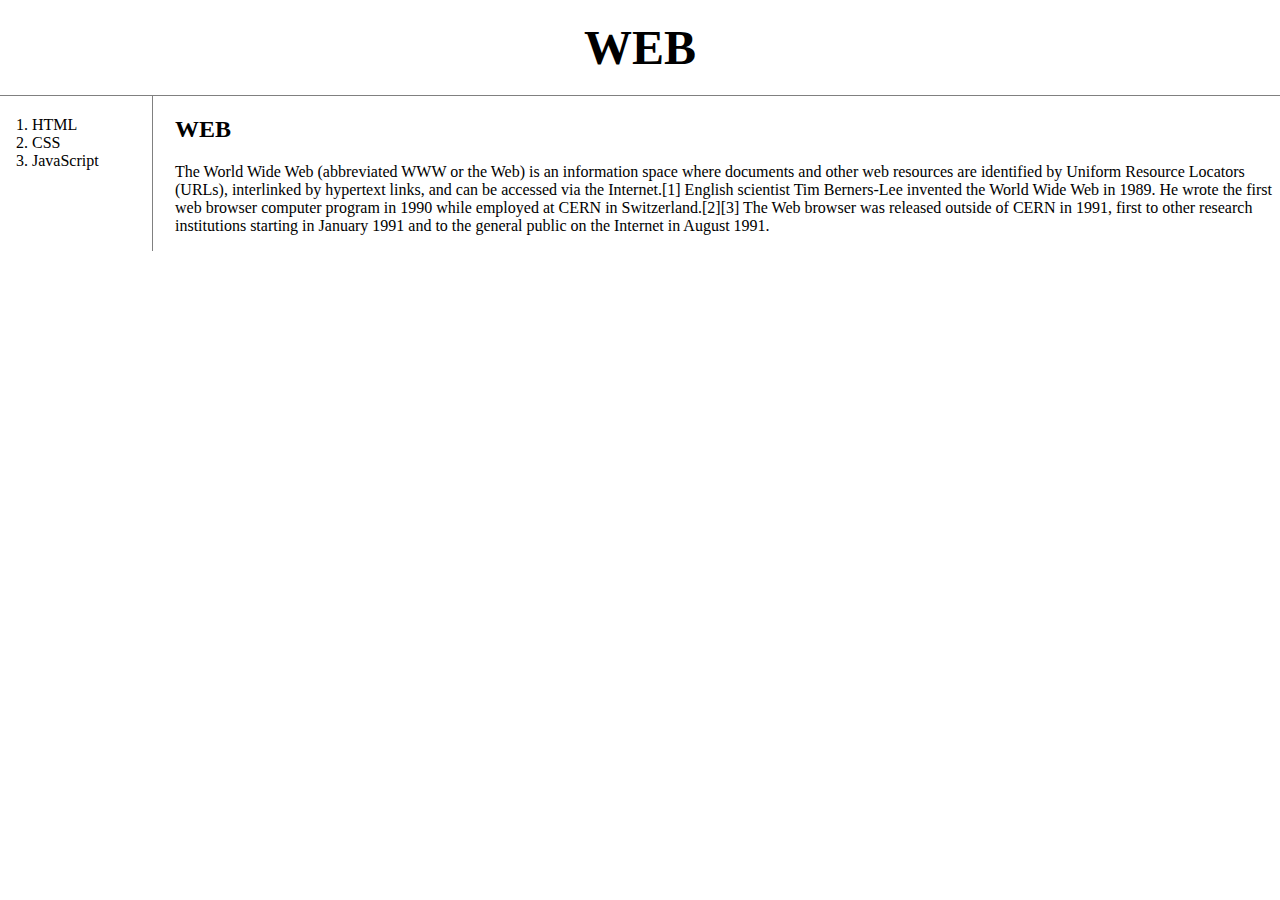
<file: index.html>
<!doctype html>
<html>
    <head>
        <title>WEB1 - html</title>
        <meta charset="utf-8">
        <link rel="stylesheet" href="style.css">
    </head>

    <body>
        <h1><a href = "index.html">WEB</a></h1>
        <div id="grid">
            <ol>
                <li><a href = "1.html">HTML</a></li>
                <li><a href = "2.html">CSS</a></li>
                <li><a href = "3.html">JavaScript</a></li>
            </ol>
            <!--
            <ol>
                <li><a href = "1.html"><font color = "red">HTML</font></a></li>
                <li><a href = "2.html"><font color = "red">CSS</font></a></li>
                <li><a href = "3.html"><font color = "red">JavaScript</font></a></li>
            </ol>
            -->
            <div id="article">
                <h2>WEB</h2>
                <p>
                    The World Wide Web (abbreviated WWW or the Web) is an information space where documents and other web resources are identified by Uniform Resource Locators (URLs), interlinked by hypertext links, and can be accessed via the Internet.[1] English scientist Tim Berners-Lee invented the World Wide Web in 1989. He wrote the first web browser computer program in 1990 while employed at CERN in Switzerland.[2][3] The Web browser was released outside of CERN in 1991, first to other research institutions starting in January 1991 and to the general public on the Internet in August 1991.
                </p>
            </div>
        </div>
        <p>
            <div id="disqus_thread"></div>
            <script>
            /**
            *  RECOMMENDED CONFIGURATION VARIABLES: EDIT AND UNCOMMENT THE SECTION BELOW TO INSERT DYNAMIC VALUES FROM YOUR PLATFORM OR CMS.
            *  LEARN WHY DEFINING THESE VARIABLES IS IMPORTANT: https://disqus.com/admin/universalcode/#configuration-variables    */
            /*
            var disqus_config = function () {
            this.page.url = PAGE_URL;  // Replace PAGE_URL with your page's canonical URL variable
            this.page.identifier = PAGE_IDENTIFIER; // Replace PAGE_IDENTIFIER with your page's unique identifier variable
            };
            */
            (function() { // DON'T EDIT BELOW THIS LINE
            var d = document, s = d.createElement('script');
            s.src = 'https://web1-fczh4tszng.disqus.com/embed.js';
            s.setAttribute('data-timestamp', +new Date());
            (d.head || d.body).appendChild(s);
            })();
            </script>
            <noscript>Please enable JavaScript to view the <a href="https://disqus.com/?ref_noscript">comments powered by Disqus.</a></noscript>
        </p>
        <!--Start of Tawk.to Script-->
        <script type="text/javascript">
            var Tawk_API=Tawk_API||{}, Tawk_LoadStart=new Date();
            (function(){
            var s1=document.createElement("script"),s0=document.getElementsByTagName("script")[0];
            s1.async=true;
            s1.src='https://embed.tawk.to/65b121670ff6374032c462ed/1hktukvn3';
            s1.charset='UTF-8';
            s1.setAttribute('crossorigin','*');
            s0.parentNode.insertBefore(s1,s0);
            })();
            </script>
        <!--End of Tawk.to Script-->
    </body>
</html>
</file>
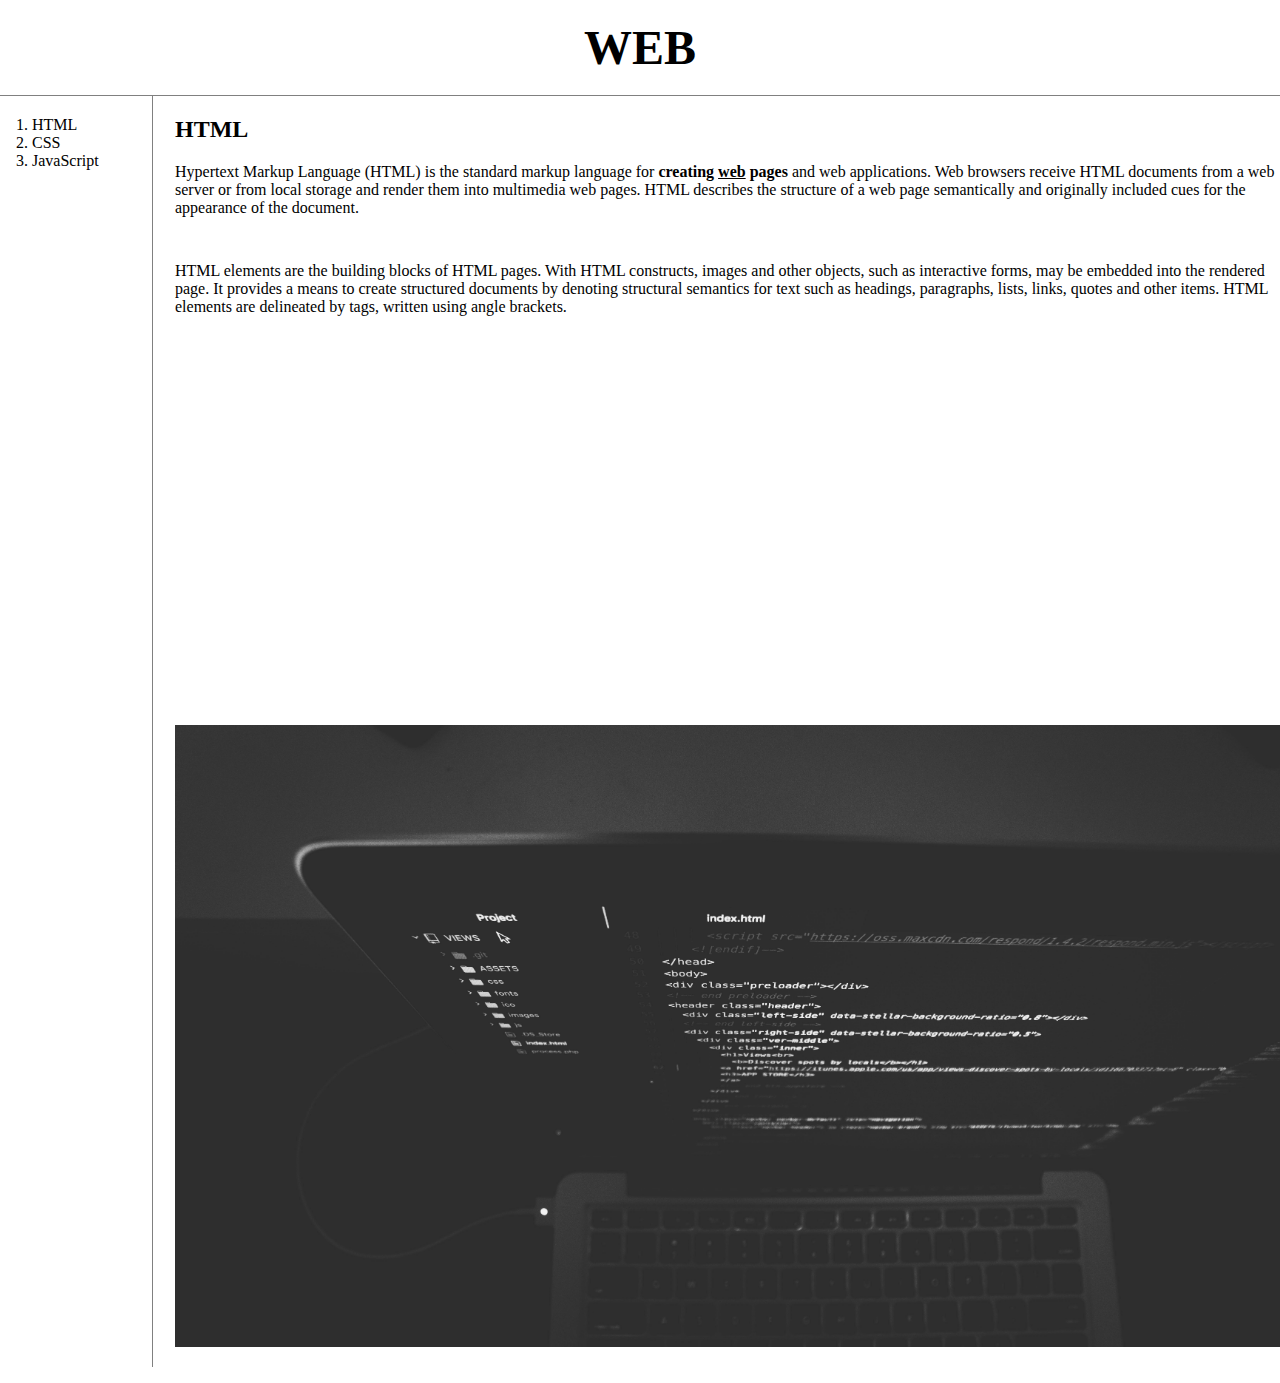
<file: 1.html>
<!doctype html>
<html>
    <head>
        <title>WEB1 - html</title>
        <meta charset="utf-8">
        <link rel="stylesheet" href="style.css">
    </head>

    <body>
        <h1><a href = "index.html"> WEB</a></h1>
        <div id="grid">
            <ol>
                <li><a href = "1.html">HTML</a></li>
                <li><a href = "2.html">CSS</a></li>
                <li><a href = "3.html">JavaScript</a></li>
            </ol>
            <!--
            <ol>
                <li><a href = "1.html"><font color = "red">HTML</font></a></li>
                <li><a href = "2.html"><font color = "red">CSS</font></a></li>
                <li><a href = "3.html"><font color = "red">JavaScript</font></a></li>
            </ol>
            -->
            <div id="article">
                <h2>HTML</h2>
                <p>
                    <a href = "https://www.w3.org/TR/html5/" target = "_blank" title = "html5 specification">
                    Hypertext Markup Language (HTML)</a> is the standard markup language for <strong>creating <u>web</u> pages</strong> and web applications.
                    Web browsers receive HTML documents from a web server or from local storage and render them into multimedia web pages. HTML describes the structure of a web page semantically and originally included cues for the appearance of the document.
                </p>
                <p style="margin-top: 45px;">
                HTML elements are the building blocks of HTML pages. With HTML constructs, images and other objects, such as interactive forms, may be embedded into the rendered page. It provides a means to create structured documents by denoting structural semantics for text such as headings, paragraphs, lists, links, quotes and other items. HTML elements are delineated by tags, written using angle brackets.</p>
                <p style="margin-top: 45px">
                    <iframe width="560" height="315" src="https://www.youtube.com/embed/7yvub_87e4g?si=2faYmQ5ZhDZ_iLF7" title="YouTube video player" frameborder="0" allow="accelerometer; autoplay; clipboard-write; encrypted-media; gyroscope; picture-in-picture; web-share" allowfullscreen></iframe>
                    <img src = "html 실습 이미지 2.jpeg" width="100%" style="margin-top: 45px">
                </p>
            </div>
        </div>

        <p>
            <div id="disqus_thread"></div>
            <script>
            /**
            *  RECOMMENDED CONFIGURATION VARIABLES: EDIT AND UNCOMMENT THE SECTION BELOW TO INSERT DYNAMIC VALUES FROM YOUR PLATFORM OR CMS.
            *  LEARN WHY DEFINING THESE VARIABLES IS IMPORTANT: https://disqus.com/admin/universalcode/#configuration-variables    */
            /*
            var disqus_config = function () {
            this.page.url = PAGE_URL;  // Replace PAGE_URL with your page's canonical URL variable
            this.page.identifier = PAGE_IDENTIFIER; // Replace PAGE_IDENTIFIER with your page's unique identifier variable
            };
            */
            (function() { // DON'T EDIT BELOW THIS LINE
            var d = document, s = d.createElement('script');
            s.src = 'https://web1-fczh4tszng.disqus.com/embed.js';
            s.setAttribute('data-timestamp', +new Date());
            (d.head || d.body).appendChild(s);
            })();
            </script>
            <noscript>Please enable JavaScript to view the <a href="https://disqus.com/?ref_noscript">comments powered by Disqus.</a></noscript>
        </p>
    </body>
</html>
</file>
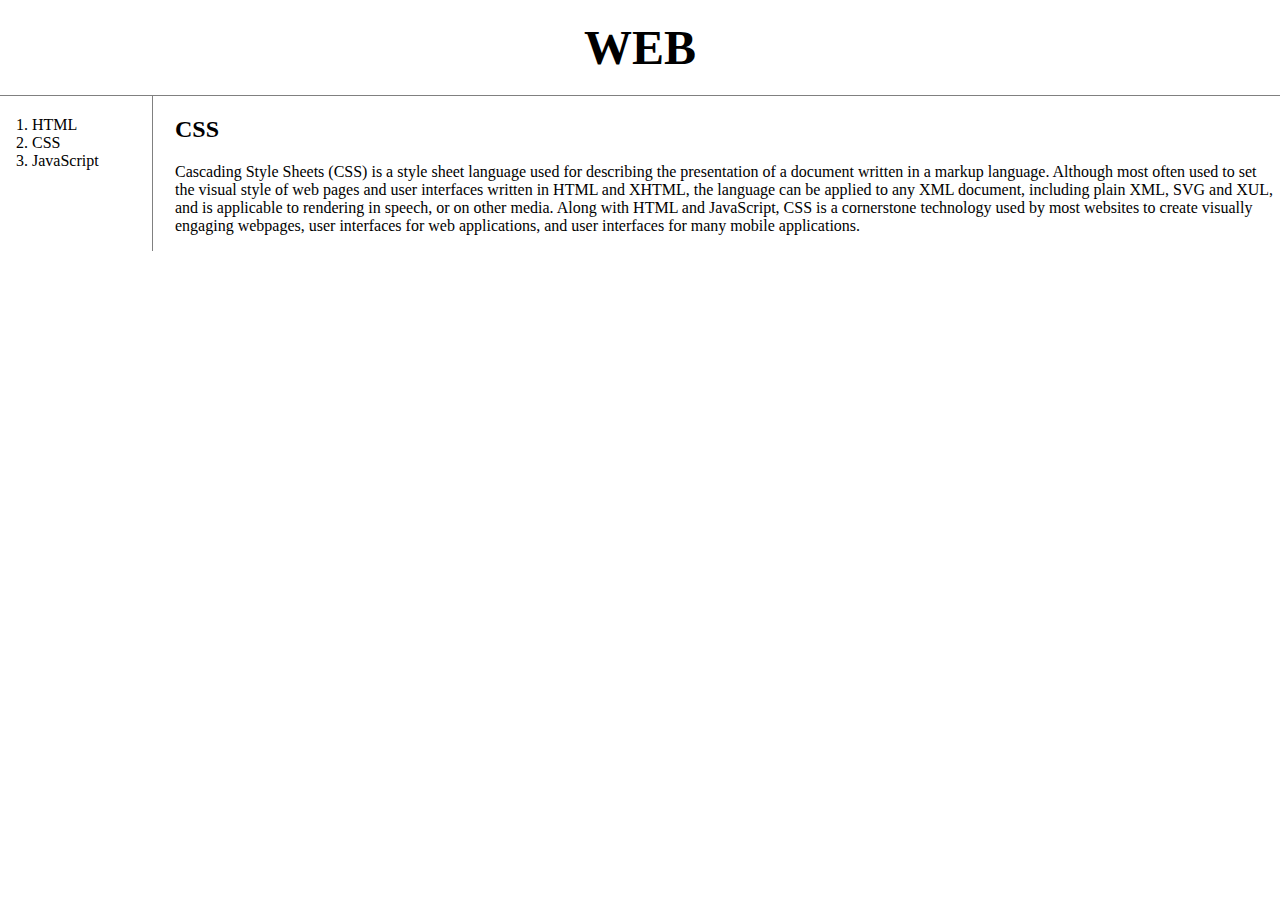
<file: 2.html>
<!doctype html>
<html>
    <head>
        <title>WEB1 - html</title>
        <meta charset="utf-8">
        <link rel="stylesheet" href="style.css">
    </head>

    <body>
        <h1><a href = "index.html"> WEB</a></h1>
        <div id="grid">
            <ol>
                <li><a href = "1.html">HTML</a></li>
                <li><a href = "2.html">CSS</a></li>
                <li><a href = "3.html">JavaScript</a></li>
            </ol>
            <!--
                <ol>
                    <li><a href = "1.html"><font color = "red">HTML</font></a></li>
                    <li><a href = "2.html"><font color = "red">CSS</font></a></li>
                    <li><a href = "3.html"><font color = "red">JavaScript</font></a></li>
                </ol>
            -->

            <div id="article">
                <h2>CSS</h2>
                <p>
                Cascading Style Sheets (CSS) is a style sheet language used for describing the presentation of a document written in a markup language. Although most often used to set the visual style of web pages and user interfaces written in HTML and XHTML, the language can be applied to any XML document, including plain XML, SVG and XUL, and is applicable to rendering in speech, or on other media. Along with HTML and JavaScript, CSS is a cornerstone technology used by most websites to create visually engaging webpages, user interfaces for web applications, and user interfaces for many mobile applications.
                </p>
            </div>
        </div>

    <p>
        <div id="disqus_thread"></div>
        <script>
        /**
        *  RECOMMENDED CONFIGURATION VARIABLES: EDIT AND UNCOMMENT THE SECTION BELOW TO INSERT DYNAMIC VALUES FROM YOUR PLATFORM OR CMS.
        *  LEARN WHY DEFINING THESE VARIABLES IS IMPORTANT: https://disqus.com/admin/universalcode/#configuration-variables    */
        /*
        var disqus_config = function () {
        this.page.url = PAGE_URL;  // Replace PAGE_URL with your page's canonical URL variable
        this.page.identifier = PAGE_IDENTIFIER; // Replace PAGE_IDENTIFIER with your page's unique identifier variable
        };
        */
        (function() { // DON'T EDIT BELOW THIS LINE
        var d = document, s = d.createElement('script');
        s.src = 'https://web1-fczh4tszng.disqus.com/embed.js';
        s.setAttribute('data-timestamp', +new Date());
        (d.head || d.body).appendChild(s);
        })();
        </script>
        <noscript>Please enable JavaScript to view the <a href="https://disqus.com/?ref_noscript">comments powered by Disqus.</a></noscript>
    </p>
    </body>
</html>
</file>
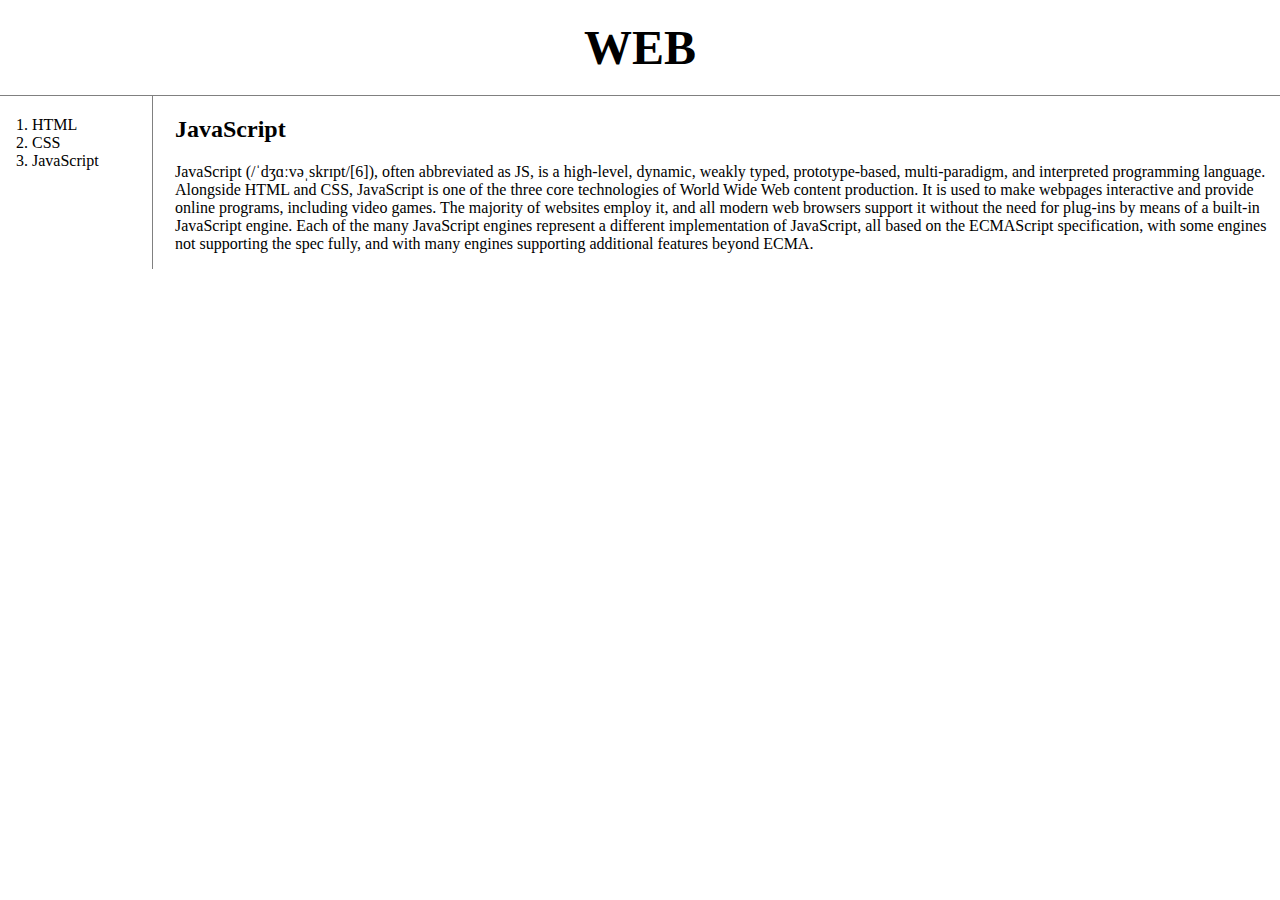
<file: 3.html>
<!doctype html>
<html>
    <head>
        <title>WEB1 - html</title>
        <meta charset="utf-8">
        <link rel="stylesheet" href="style.css">
    </head>

    <body>
        <h1><a href = "index.html"> WEB</a></h1>
        <div id="grid">
            <ol>
                <li><a href = "1.html">HTML</a></li>
                <li><a href = "2.html">CSS</a></li>
                <li><a href = "3.html">JavaScript</a></li>
            </ol>
            <!--
            <ol>
                <li><a href = "1.html"><font color = "red">HTML</font></a></li>
                <li><a href = "2.html"><font color = "red">CSS</font></a></li>
                <li><a href = "3.html"><font color = "red">JavaScript</font></a></li>
            </ol>
            -->
            <div id="article">
                <h2>JavaScript</h2>
                <p>
                    JavaScript (/ˈdʒɑːvəˌskrɪpt/[6]), often abbreviated as JS, is a high-level, dynamic, weakly typed, prototype-based, multi-paradigm, and interpreted programming language. Alongside HTML and CSS, JavaScript is one of the three core technologies of World Wide Web content production. It is used to make webpages interactive and provide online programs, including video games. The majority of websites employ it, and all modern web browsers support it without the need for plug-ins by means of a built-in JavaScript engine. Each of the many JavaScript engines represent a different implementation of JavaScript, all based on the ECMAScript specification, with some engines not supporting the spec fully, and with many engines supporting additional features beyond ECMA.
                </p>
            </div>
        </div>
        <p>
            <div id="disqus_thread"></div>
            <script>
            /**
            *  RECOMMENDED CONFIGURATION VARIABLES: EDIT AND UNCOMMENT THE SECTION BELOW TO INSERT DYNAMIC VALUES FROM YOUR PLATFORM OR CMS.
            *  LEARN WHY DEFINING THESE VARIABLES IS IMPORTANT: https://disqus.com/admin/universalcode/#configuration-variables    */
            /*
            var disqus_config = function () {
            this.page.url = PAGE_URL;  // Replace PAGE_URL with your page's canonical URL variable
            this.page.identifier = PAGE_IDENTIFIER; // Replace PAGE_IDENTIFIER with your page's unique identifier variable
            };
            */
            (function() { // DON'T EDIT BELOW THIS LINE
            var d = document, s = d.createElement('script');
            s.src = 'https://web1-fczh4tszng.disqus.com/embed.js';
            s.setAttribute('data-timestamp', +new Date());
            (d.head || d.body).appendChild(s);
            })();
            </script>
            <noscript>Please enable JavaScript to view the <a href="https://disqus.com/?ref_noscript">comments powered by Disqus.</a></noscript>
        </p>
    </body>
</html>
</file>
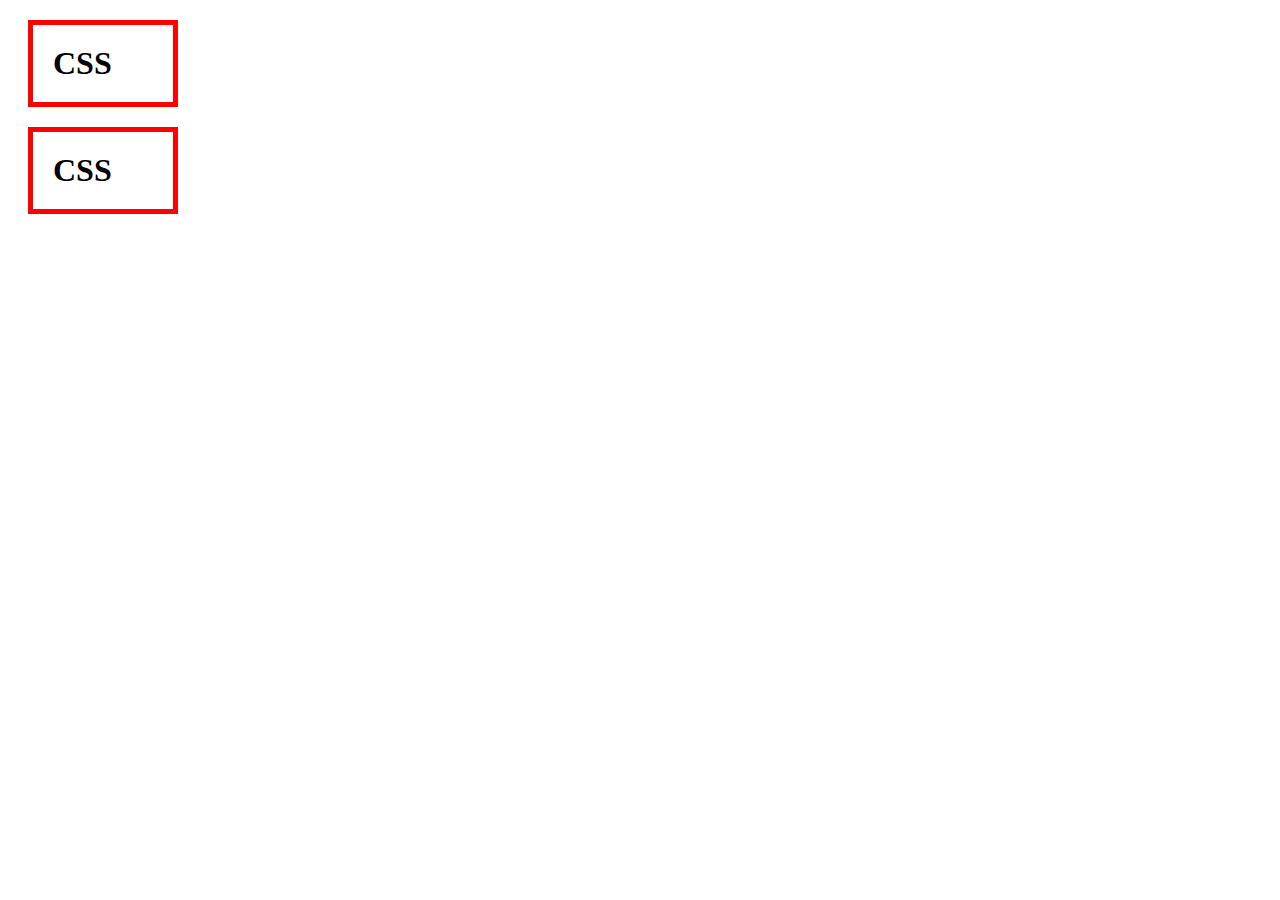
<file: box.html>
<!DOCTYPE html>
<html>
    <head>
        <meta charset="UTF-8">
        <title>CSS</title>
        <style>
            /* block level element (ex. h1) / inline element (ex. a) */
            h1 {
                border : 5px solid red; /* 반점 없이 나열 */
                padding : 20px;
                margin : 20px;
                display:block;
                width:100px;
                /* display : block, inline, none */
            }
        </style>
    </head>
    <body>
        <h1>CSS</h1>
        <h1>CSS</h1>
    </body>
</html>
</file>
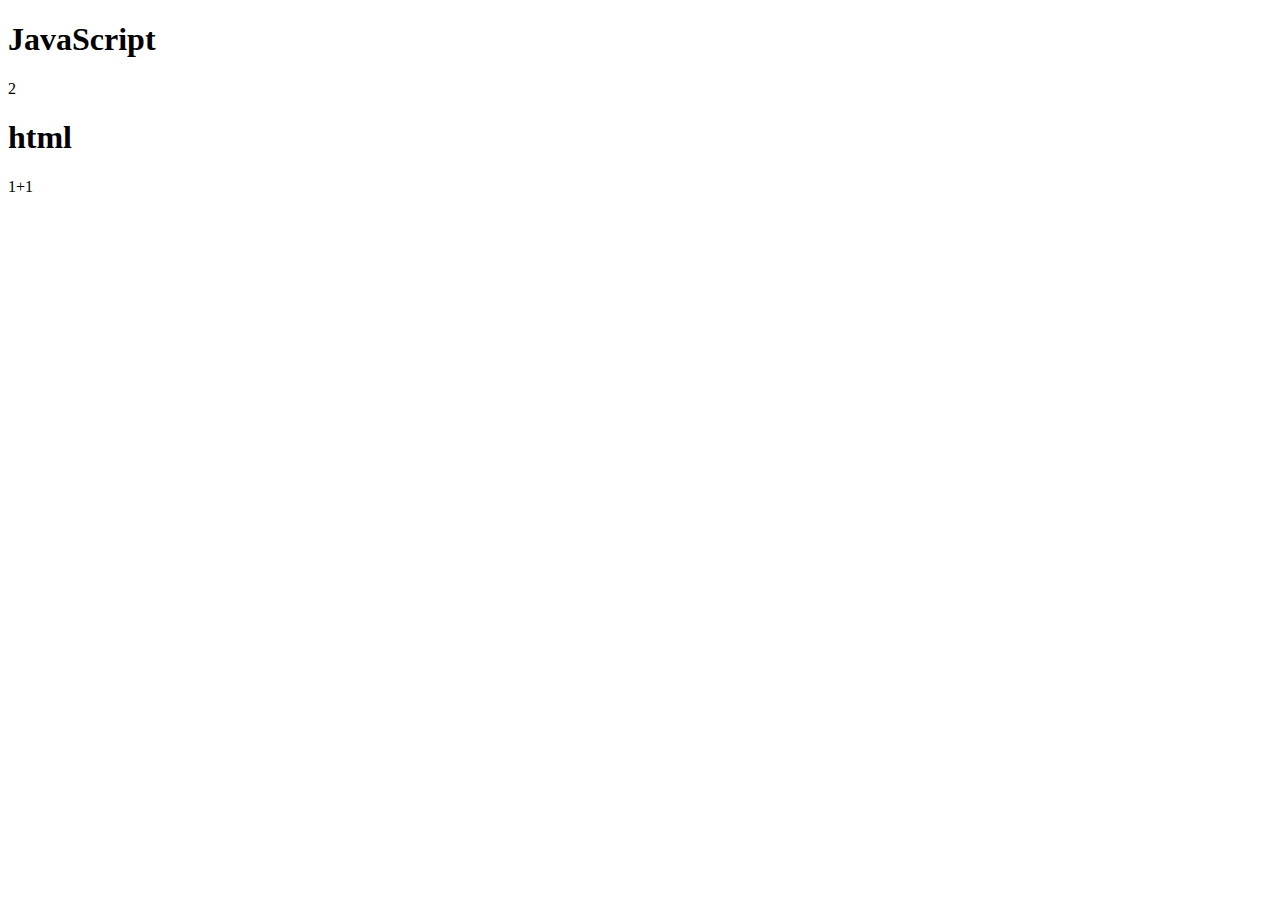
<file: ex1.html>
<!DOCTYPE html>
<html>
    <head>
        <meta charset="UTF-8">
        <title></title>
    </head>
    <body>
        <h1>JavaScript</h1>
        <script>
            document.write(1+1);
        </script>
        <h1>html</h1>
        1+1
    </body>
</html>
</file>
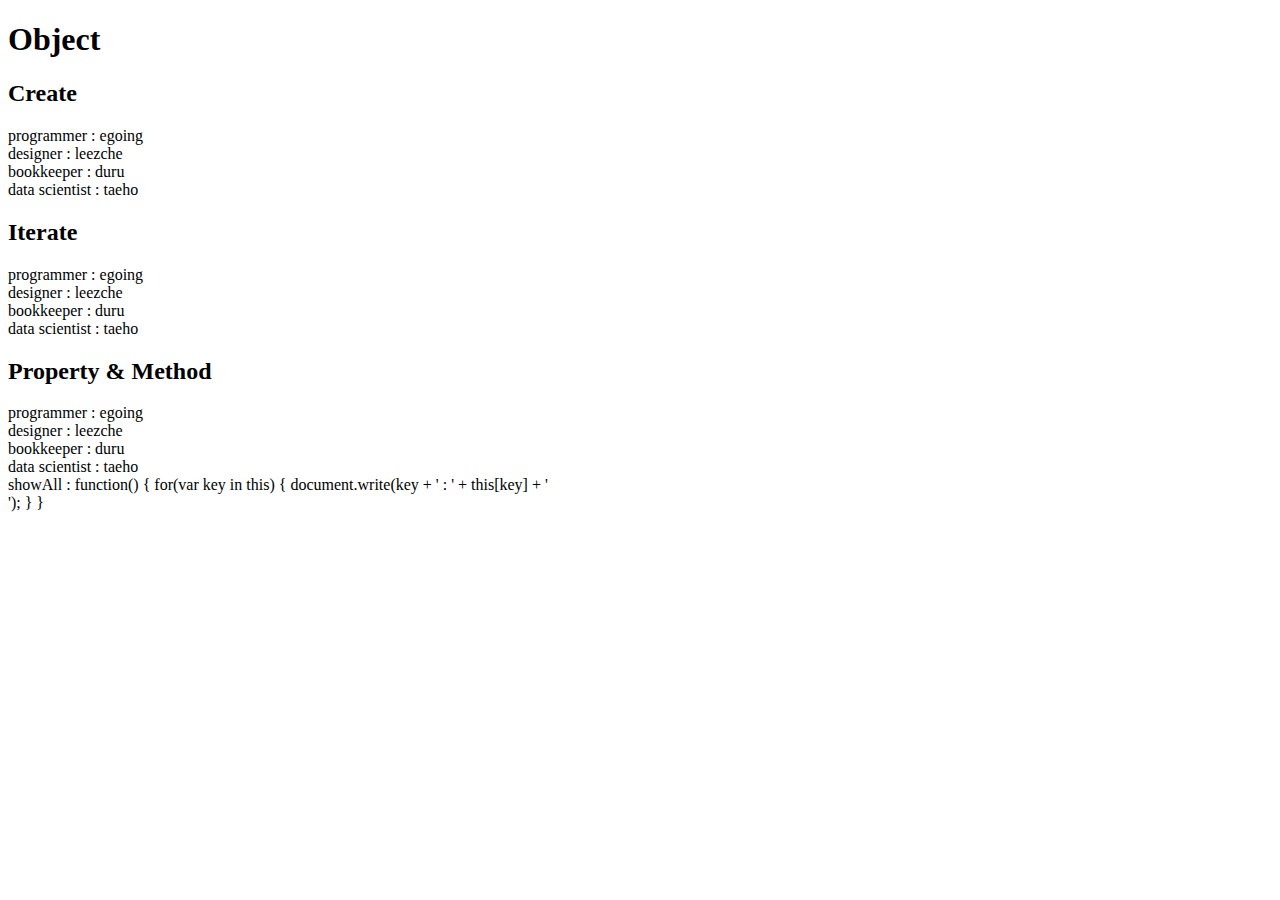
<file: ex10.html>
<!DOCTYPE html>
<html>
    <head>
        <meta charset="UTF-8">
        <title></title>
    </head>
    <body>
        <h1>Object</h1>
        <h2>Create</h2>
        <script>
            var coworkers = {
                "programmer" : "egoing",
                "designer" : "leezche"
            };
            document.write("programmer : " + coworkers.programmer + '<br>');
            document.write("designer : " + coworkers.designer + '<br>');
            coworkers.bookkeeper = "duru";
            document.write("bookkeeper : " + coworkers.bookkeeper + '<br>');
            coworkers["data scientist"] = "taeho";
            document.write("data scientist : " + coworkers["data scientist"] + '<br>');
        </script>
        <h2>Iterate</h2>
        <script>
            for(var key in coworkers) {
                document.write(key + ' : ' + coworkers[key] + '<br>');
            }
        </script>
        <h2>Property & Method</h2>
        <script>
            coworkers.showAll = function() {
                for(var key in this) {
                    document.write(key + ' : ' + this[key] + '<br>');
                }
            }
            coworkers.showAll();
        </script>
    </body>
</html>
</file>
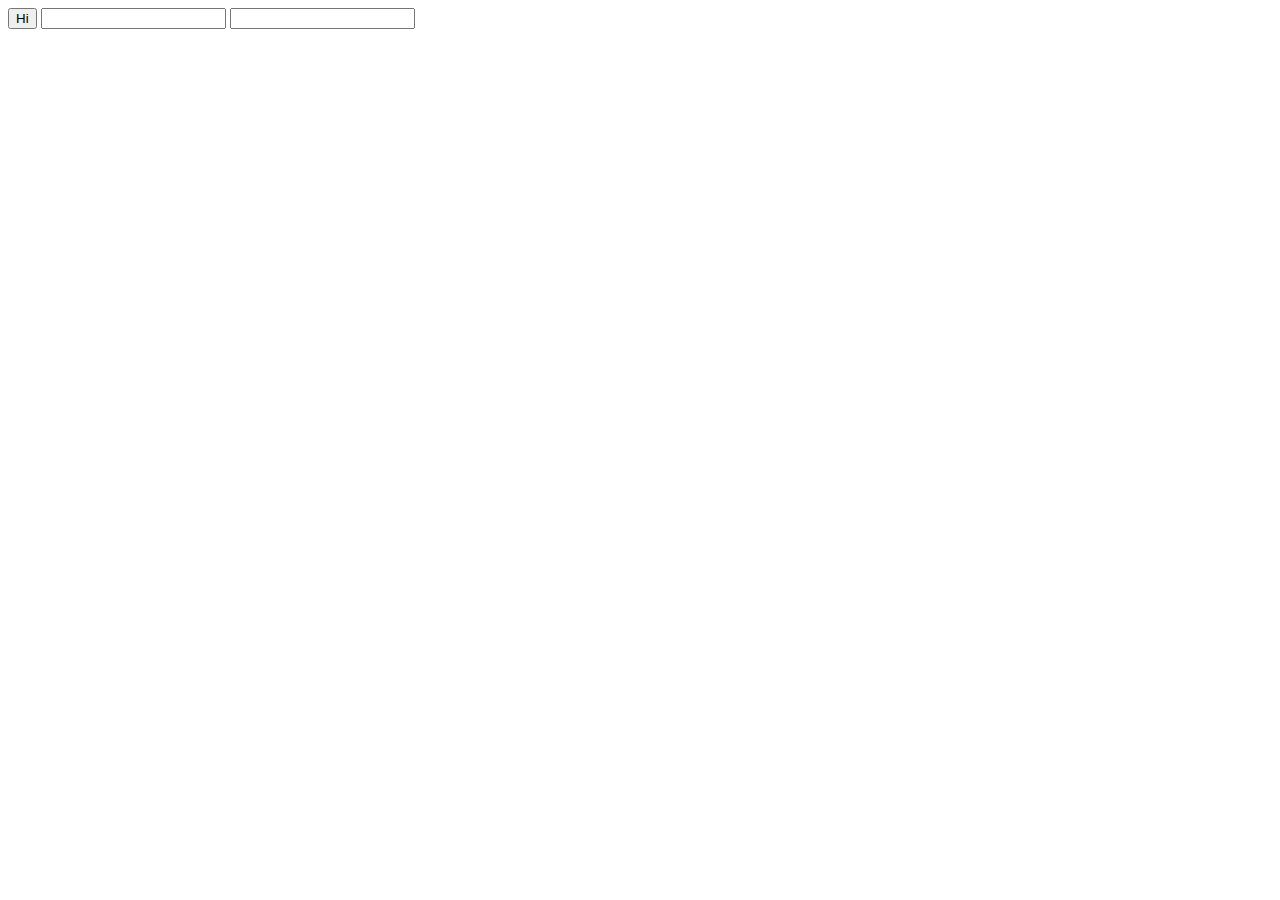
<file: ex2.html>
<!DOCTYPE html>
<html>
    <head>
        <meta charset="UTF-8">
        <title></title>
    </head>
    <body>
        <input type="button" value="Hi" onclick="alert('Hi')">
        <input type="text" onchange="alert('change')">
        <input type="text" onkeydown="alert('key down!')">
    </body>
</html>
</file>
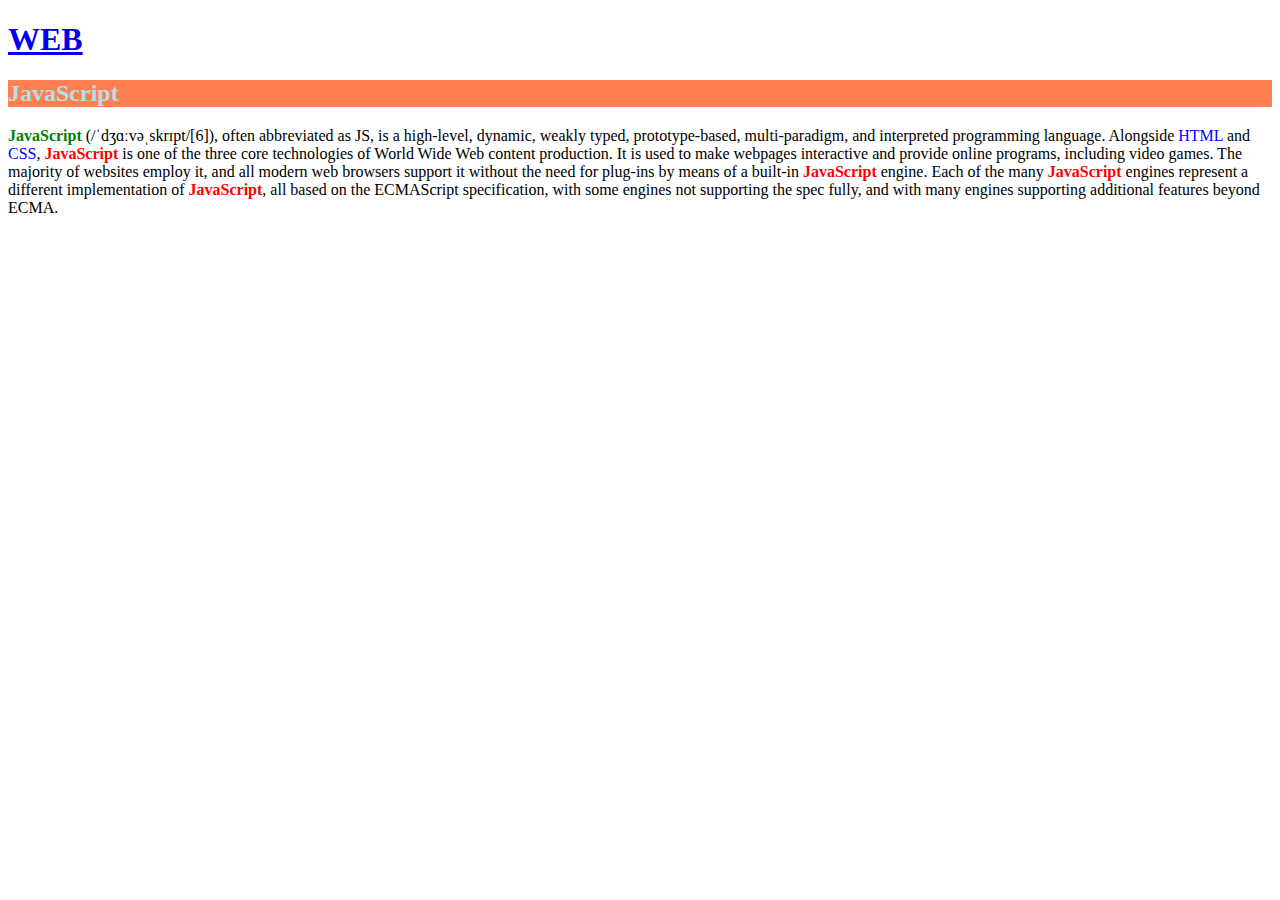
<file: ex3.html>
<!doctype html>
<html>
    <head>
        <style>
            .js{
                font-weight: bold;
                color:Red;
            }
            #first{
                color:green;
            }
            span {
                color : blue;
            }
        </style>
    </head>

    <body>
        <h1><a href = "index.html"> WEB</a></h1>
        <h2 style="background-color: coral; color:powderblue">JavaScript</h2>
        <p>
            <span id="first" class="js">JavaScript</span> (/ˈdʒɑːvəˌskrɪpt/[6]), often abbreviated as JS, is a high-level, dynamic, weakly typed, prototype-based, multi-paradigm, and interpreted programming language. Alongside <span>HTML</span> and <span>CSS</span>, <span class="js">JavaScript</span> is one of the three core technologies of World Wide Web content production. It is used to make webpages interactive and provide online programs, including video games. The majority of websites employ it, and all modern web browsers support it without the need for plug-ins by means of a built-in <span class="js">JavaScript</span> engine. Each of the many <span class="js">JavaScript</span> engines represent a different implementation of <span class="js">JavaScript</span>, all based on the ECMAScript specification, with some engines not supporting the spec fully, and with many engines supporting additional features beyond ECMA.
        </p>
    </body>
</html>
</file>
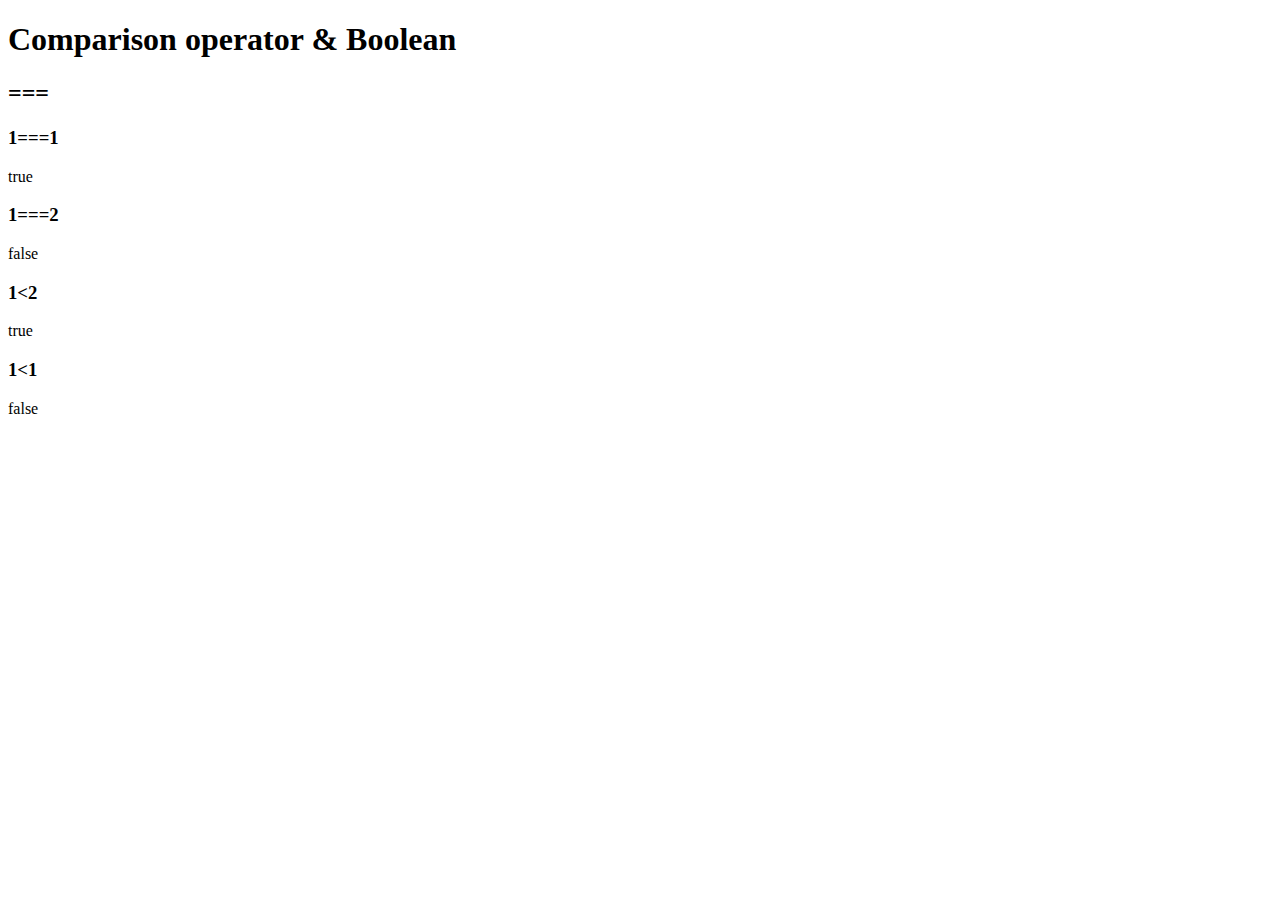
<file: ex4.html>
<!DOCTYPE html>
<html>
<head>
    <meta charset="UTF-8">
    <title></title>
</head>
<body>
    <h1>Comparison operator & Boolean</h1>
    <h2>===</h2>
    <h3>1===1</h3>
    <script>
        document.write(1===1);
    </script>

    <h3>1===2</h3>
    <script>
        document.write(1===2);
    </script>

    <h3>1&lt;2</h3>
    <script>
        document.write(1<2);
    </script>

    <h3>1&lt;1</h3>
    <script>
        document.write(1<1);
    </script>
</body>
</html>
</file>
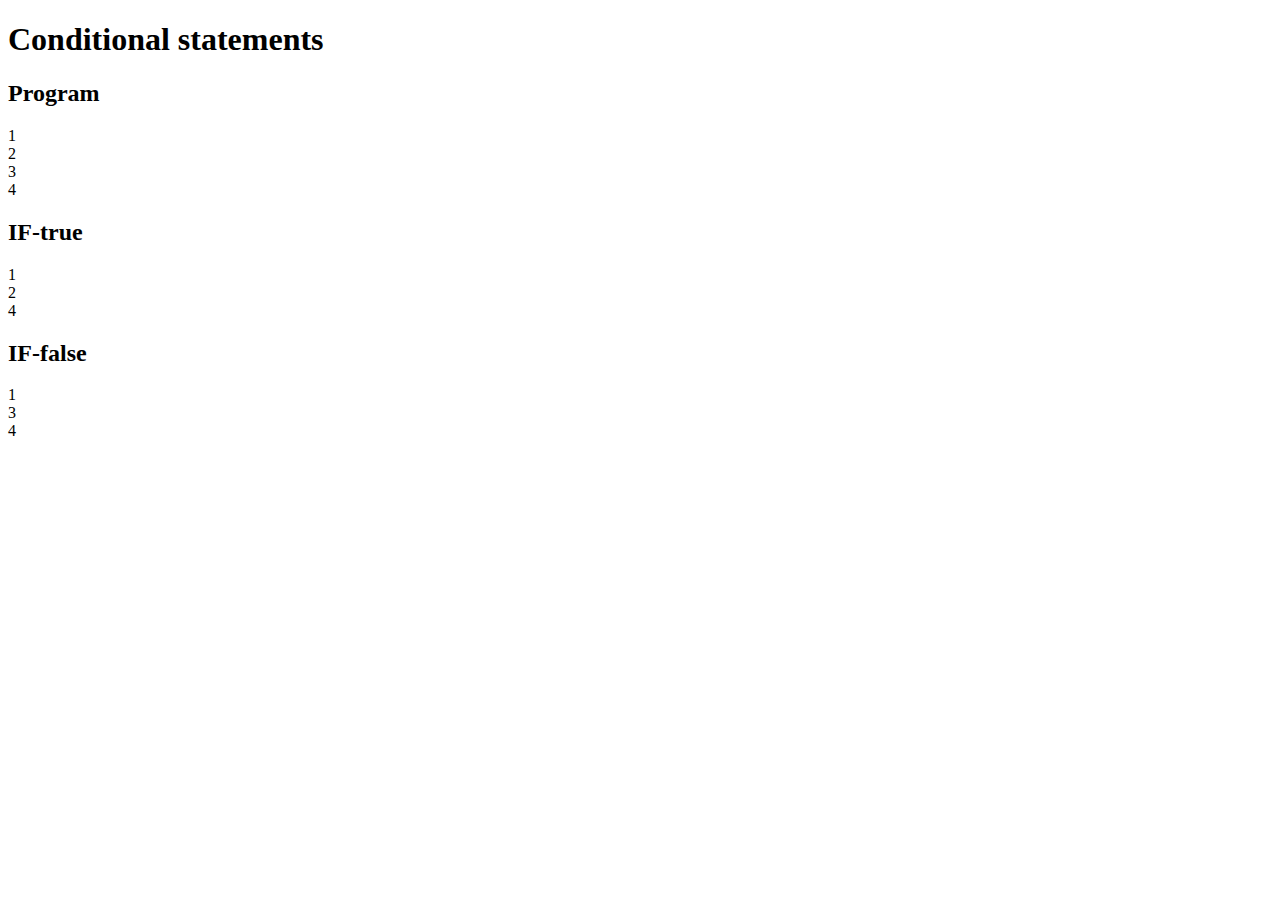
<file: ex5.html>
<!DOCTYPE html>
<html>
    <head>
        <meta charset="utf-8">
        <title></title>
    </head>
    <body>
        <h1>Conditional statements</h1>
        <h2>Program</h2>
        <script>
            document.write("1<br>");
            document.write("2<br>");
            document.write("3<br>");
            document.write("4<br>");
        </script>
        <h2>IF-true</h2>
        <script>
            document.write("1<br>");
            if(true) {
                document.write("2<br>");

            } else {
                document.write("3<br>");

            }
            document.write("4<br>");
        </script>

        <h2>IF-false</h2>
        <script>
            document.write("1<br>");
            if(false) {
                document.write("2<br>");

            } else {
                document.write("3<br>");

            }
            document.write("4<br>");
        </script>
    </body>
</html>
</file>
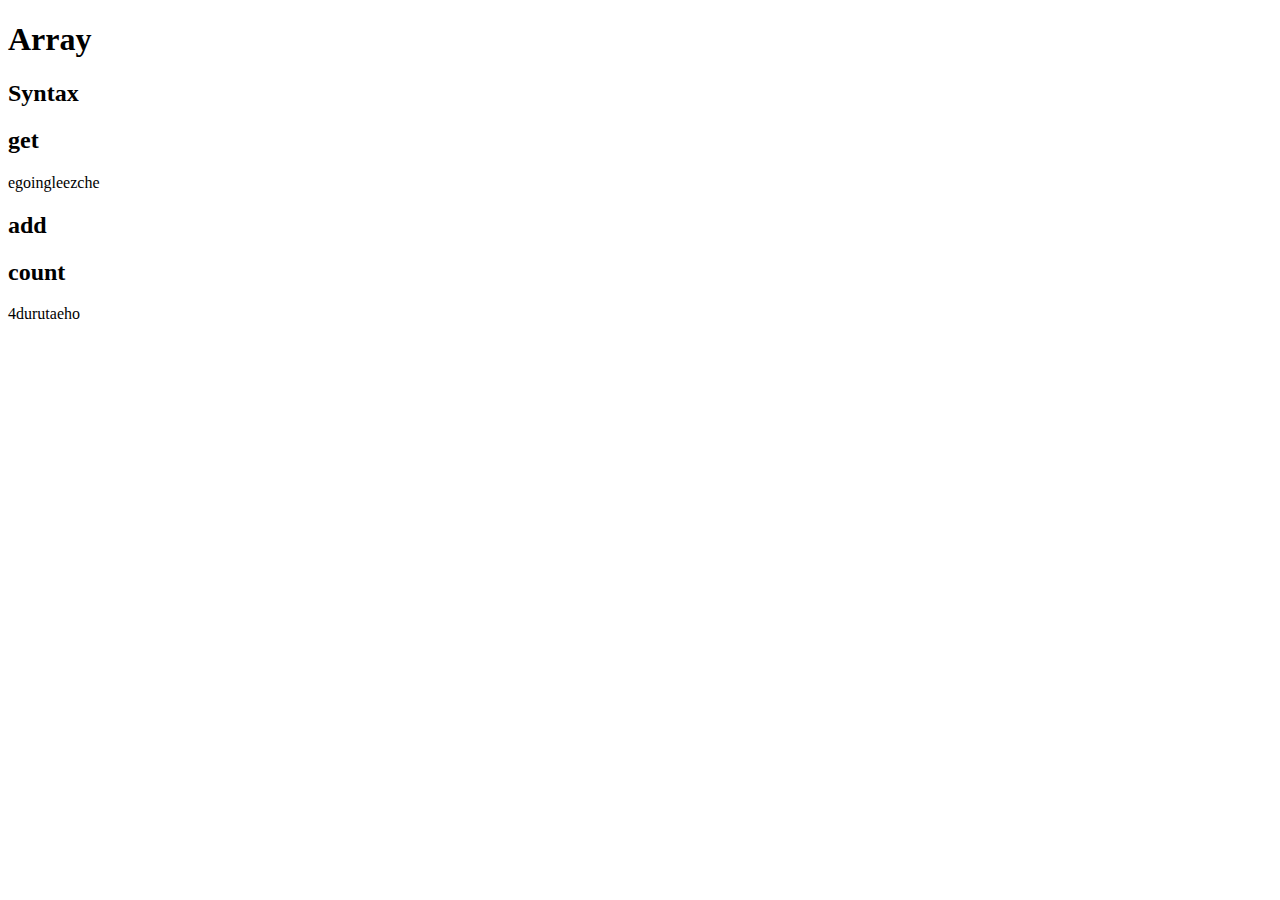
<file: ex6.html>
<!DOCTYPE html>
<html>
<head>
    <meta charset="UTF-8">
    <title></title>
</head>
<body>
    <h1>Array</h1>
    <h2>Syntax</h2>
    <script>
        var coworkers = ["egoing", "leezche"];
    </script>
    <h2>get</h2>
    <script>
        document.write(coworkers[0]);
        document.write(coworkers[1]);
    </script>
    <h2>add</h2>
    <script>
        coworkers.push('duru');
        coworkers.push("taeho");
    </script>
    <h2>count</h2>
    <script>
        document.write(coworkers.length);
        document.write(coworkers[2]);
        document.write(coworkers[3]);
    </script>
</body>
</html>
</file>
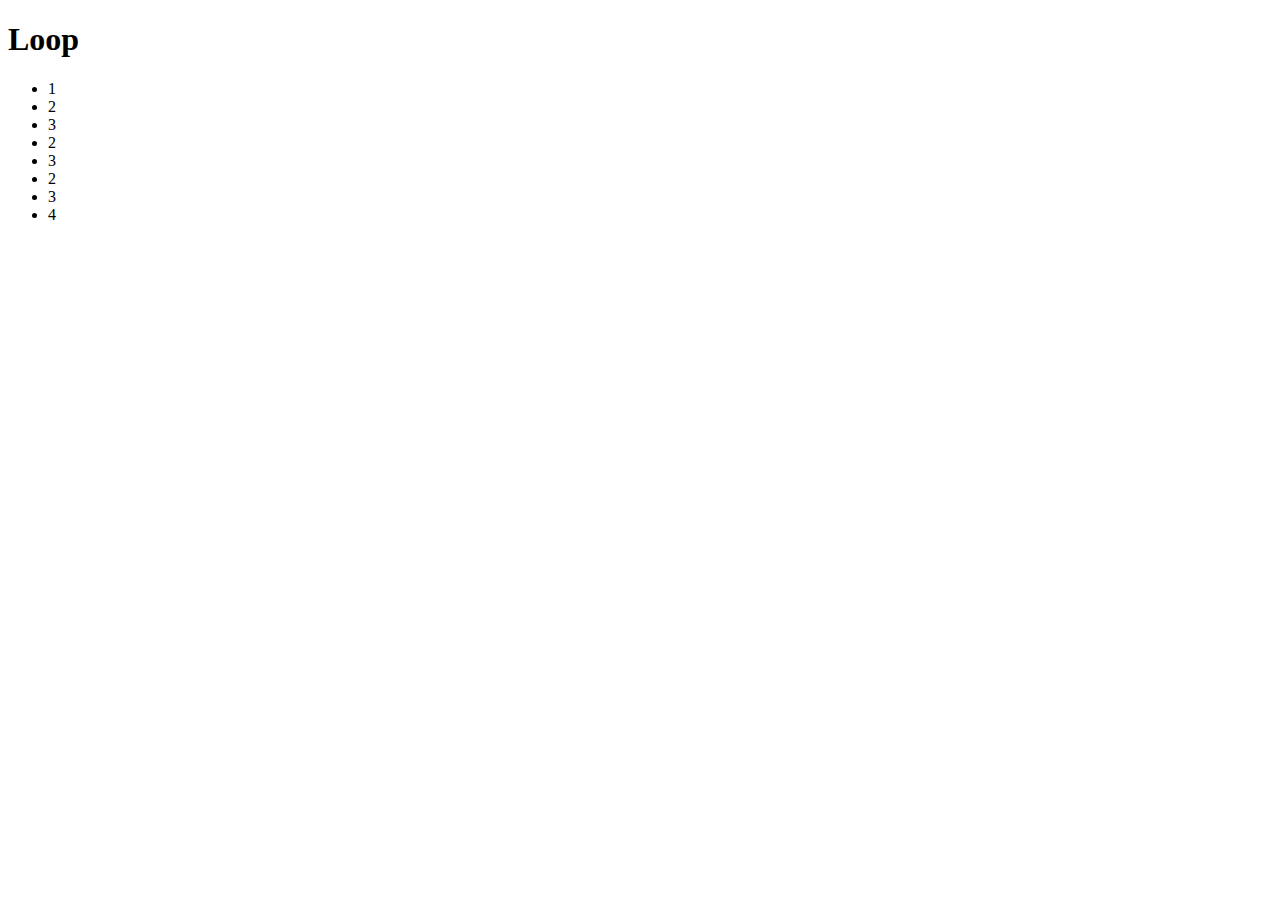
<file: ex7.html>
<!DOCTYPE html>
<html>
<head>
    <meta charset="UTF-8">
    <title></title>
</head>
<body>
    <h1>Loop</h1>
    <ul>
        <script>
            document.write('<li>1</li>');
            var i = 0;
            while(i < 3) {
                document.write('<li>2</li>');
                document.write('<li>3</li>');
                i = i + 1;
            }
            document.write('<li>4</li>');
        </script>
    </ul>
</body>
</html>
</file>
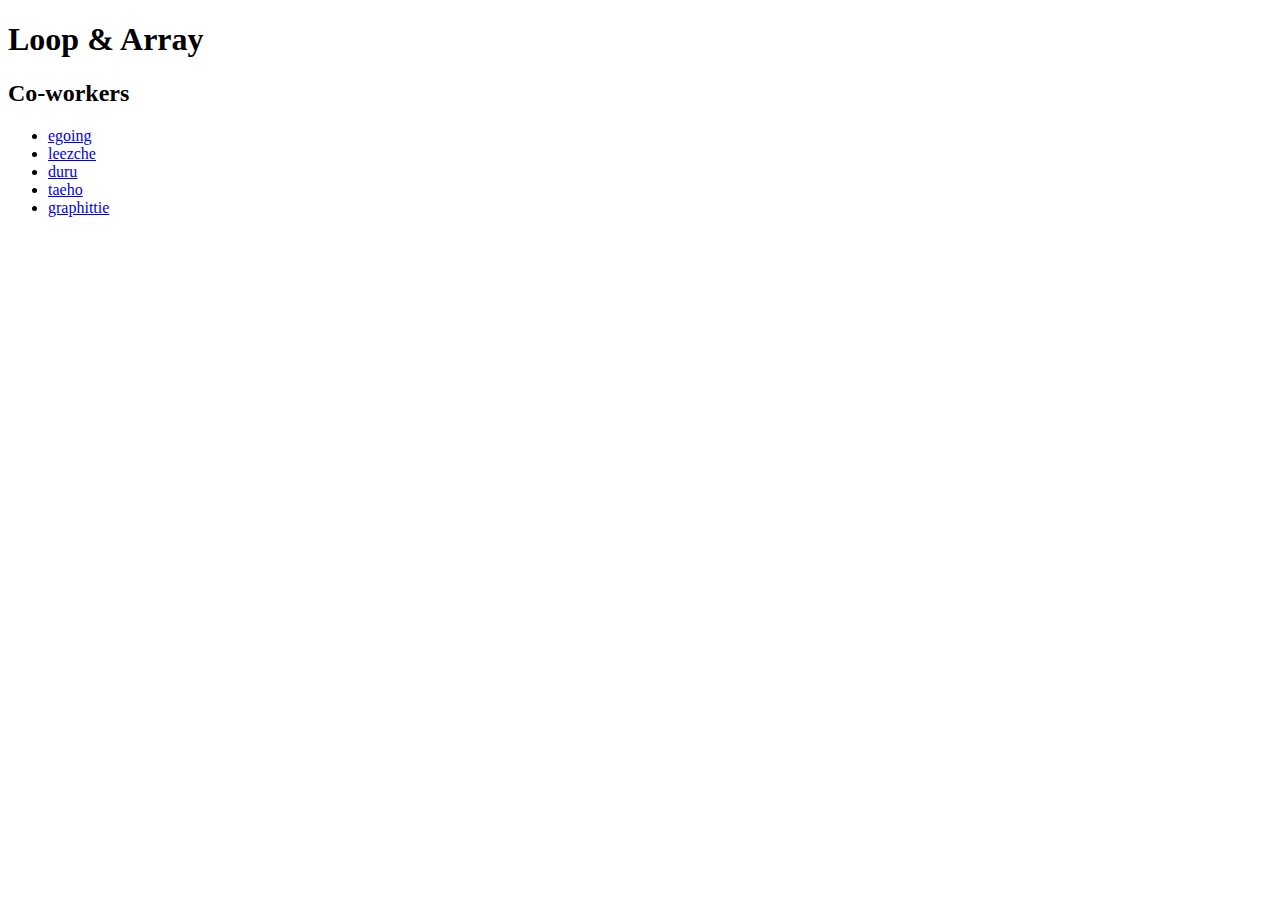
<file: ex8.html>
<!DOCTYPE html>
<html>
<head>
    <meta charset="UTF-8">
    <title></title>
</head>
<body>
    <h1>Loop & Array</h1>
    <script>
        var coworkers = ['egoing','leezche','duru','taeho','graphittie'];
    </script>
    <h2>Co-workers</h2>
    <ul>
        <script>
            var i = 0;
            while(i < coworkers.length) {
                document.write('<li><a href="http://a.com/'+coworkers[i]+'">'+coworkers[i]+'</a></li>');
                i = i + 1;
            }
        </script>
    </ul>
</body>
</html>
</file>
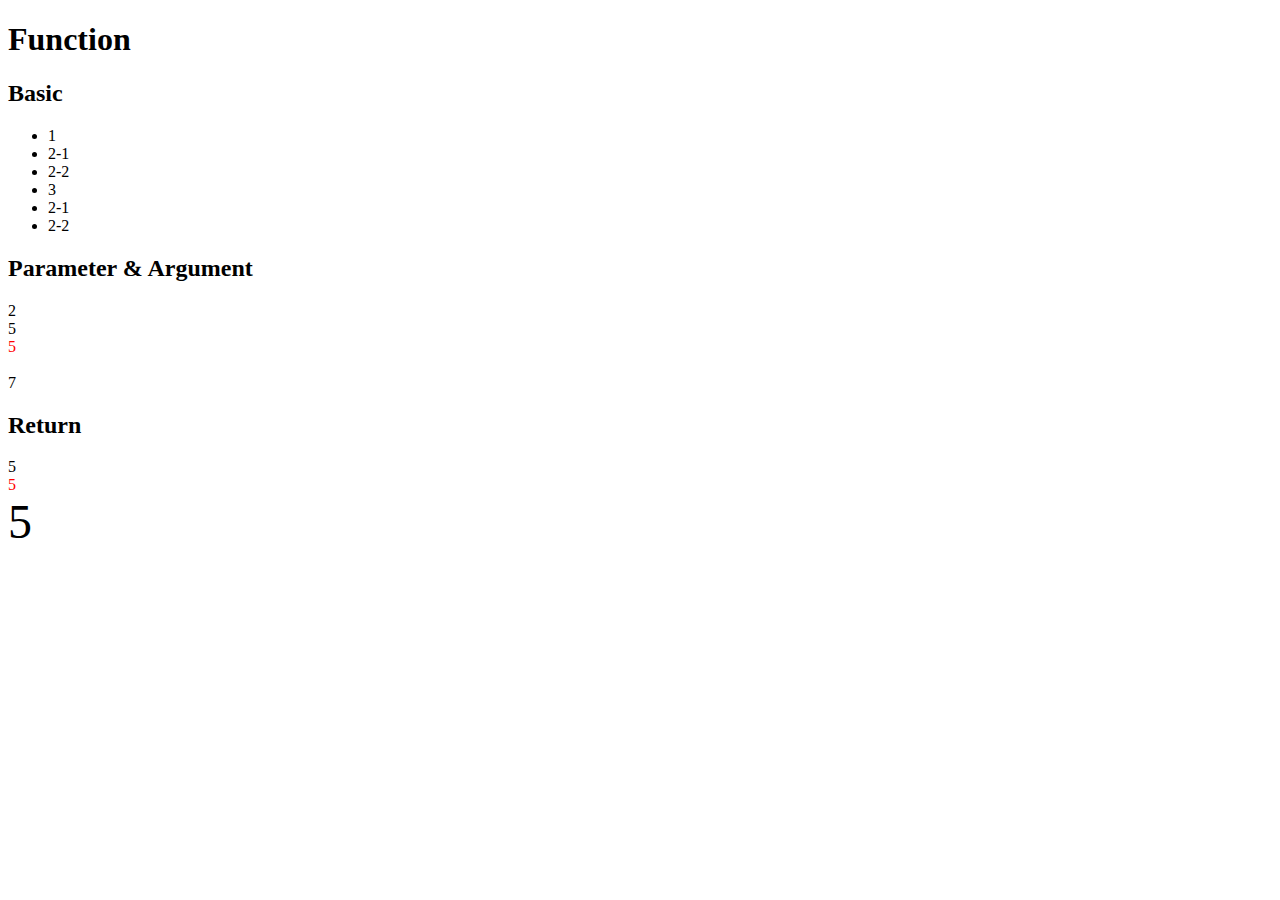
<file: ex9.html>
<!DOCTYPE html>
<html>
    <head>
        <meta charset="UTF-8">
        <title></title>
    </head>
    <body>
        <h1>Function</h1>
        <h2>Basic</h2>
        <ul>
            <script>
                function two(){
                    document.write('<li>2-1</li>');
                    document.write('<li>2-2</li>');
                }
                document.write('<li>1</li>');
                two();
                document.write('<li>3</li>');
                two();
            </script>
        </ul>
        <h2>Parameter & Argument</h2>
        <script>
            function onePlusOne() {
                document.write(1+1+'<br>');
            }
            onePlusOne();

            function sum(left,right) {
                document.write(left + right + '<br>');
            }
            function sumColorRed(left,right) {
                document.write('<div style ="color : red">' + (left + right) + '</div><br>')
            }
            sum(2,3);
            sumColorRed(2,3);
            sum(3,4);
        </script>
        <h2>Return</h2>
        <script>
            function sum2(left, right) {
                return left+right;
            }
            document.write(sum2(2,3)+'<br>');
            document.write('<div style = "color:red">' + sum2(2,3)+'</div>');
            document.write('<div style = "font-size:3rem">' + sum2(2,3)+'</div>');
        </script>
    </body>
</html>
</file>
<file: style.css>
body {
    margin:0;
}
a {
    color : black;
    text-decoration : none;
}
h1 {
    font-size: 48px;
    text-align: center;
    border-bottom:1px solid gray;
    margin:0;
    padding:20px;
}
ol {
    border-right:1px solid gray;
    width:100px;
    margin:0;
    padding:20px;
}
#grid{
    display:grid;
    grid-template-columns: 150px 1fr;
}
#grid #article{
    padding-left: 25px;
}
#grid ol{
    padding-left: 32px;
}
@media(max-width:800px){
    #grid{
        display:block;
    }
    ol {
        border-right:none;
    }
    h1 {
        border-bottom:none;
    }
}
</file>
